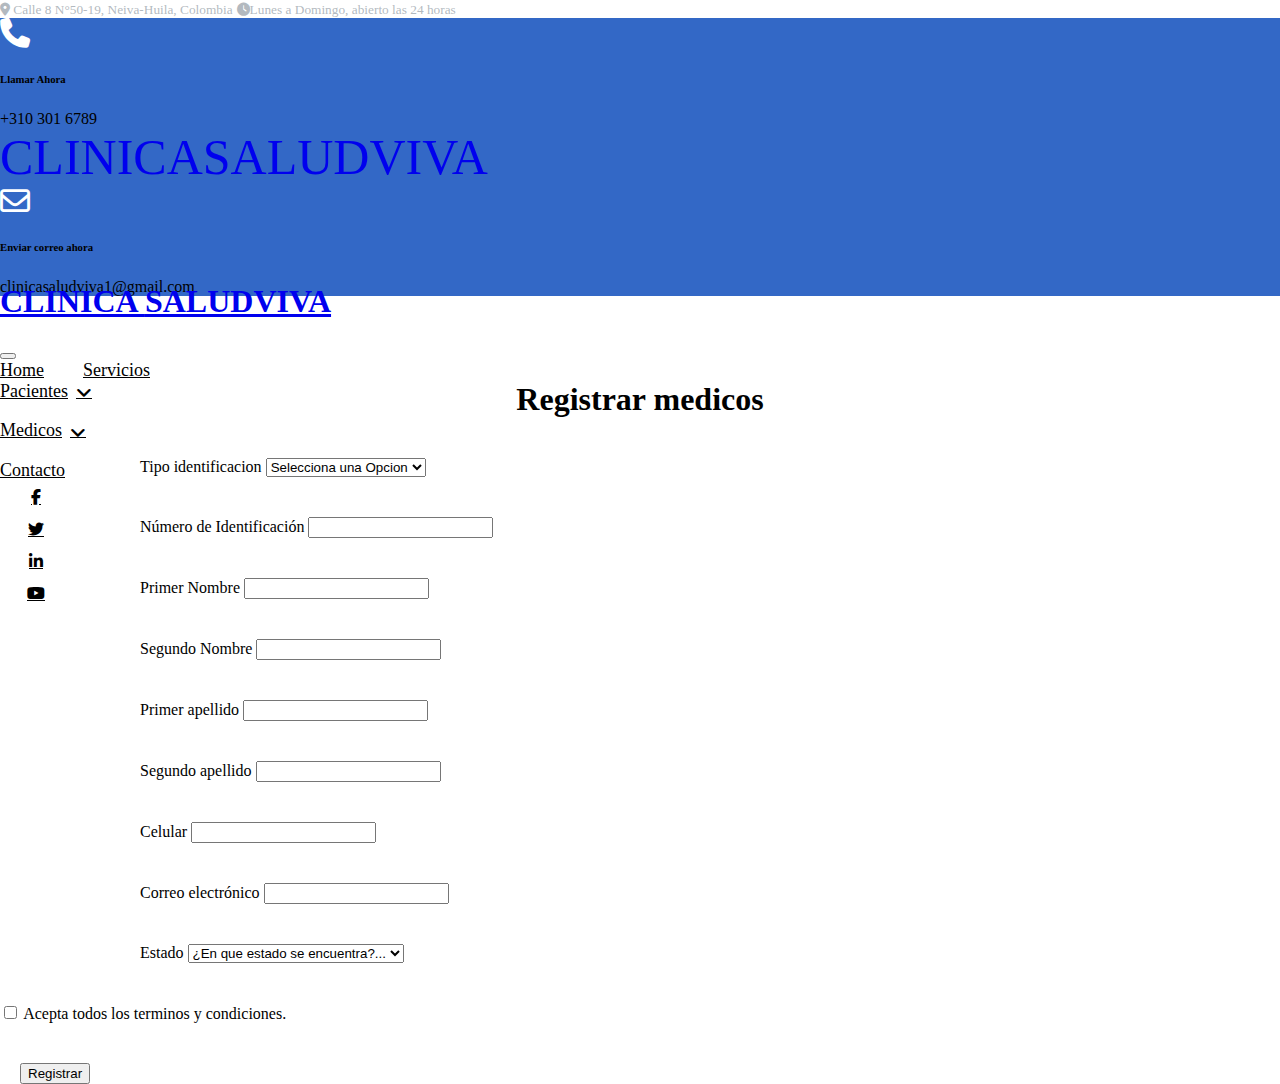
<file: front_end/RegistrarMedicos.html>
<!DOCTYPE html>
<html lang="en">
<head>
    <meta charset="UTF-8">
    <meta name="viewport" content="width=device-width, initial-scale=1.0">
    <title>Document</title>
    <link href="https://cdn.jsdelivr.net/npm/bootstrap@5.3.2/dist/css/bootstrap.min.css" rel="stylesheet" integrity="sha384-T3c6CoIi6uLrA9TneNEoa7RxnatzjcDSCmG1MXxSR1GAsXEV/Dwwykc2MPK8M2HN" crossorigin="anonymous">
    <script src="https://cdn.jsdelivr.net/npm/bootstrap@5.3.2/dist/js/bootstrap.bundle.min.js" integrity="sha384-C6RzsynM9kWDrMNeT87bh95OGNyZPhcTNXj1NW7RuBCsyN/o0jlpcV8Qyq46cDfL" crossorigin="anonymous"></script>
    <script src="https://cdnjs.cloudflare.com/ajax/libs/jquery/3.7.1/jquery.min.js"></script>
    <script src="js/medico.js"></script>
    <link rel="stylesheet" href="https://cdnjs.cloudflare.com/ajax/libs/font-awesome/6.5.1/css/all.min.css">

    <link rel="stylesheet" href="css/estilos.css">
  

  
</head>
<body>
   
    <!-- Topbar Start -->
    <div class="container-fluid py-2 d-none d-lg-flex" >
        <div class="container">
            <div class="d-flex justify-content-between" style="color: rgba(162, 170, 177, 0.822);">
                <div>
                    <small class="me-3"><i class="fa fa-map-marker-alt me-2"></i> Calle 8 N°50-19, Neiva-Huila, Colombia</small>
                    <small class="me-3"><i class="fa fa-clock me-2"></i>Lunes a Domingo, abierto las 24 horas</small>
                </div>
            </div>
        </div>
    </div>
    <!-- Topbar End -->


    <!-- Brand Start -->
    <div class="container-fluid text-white pt-4 pb-5 d-none d-lg-flex"  style="background-color: #3368c6;">
        <div class="container pb-2">
            <div class="d-flex align-items-center justify-content-between">
                <div class="d-flex">
                    <i class="fa-solid fa-phone" style="color: #ffffff; font-size: 30px;"></i>
                    <div class="ms-3">
                        <h6 class="text-white mb-0">Llamar Ahora</h6>
                        <span>+310 301 6789</span>
                    </div>
                </div>
                <a href="index.html" class="h1 text-white mb-0" style="font-size:  50px;  font-family: Roboto sans-serif ; text-decoration: none">CLINICA<span class="text-dark">SALUDVIVA</span></a>
                <div class="d-flex">
                    <i class="fa-regular fa-envelope" style="color: #fdfeff; font-size: 30px;"></i>
                    <div class="ms-3">
                        <h6 class="text-white mb-0">Enviar correo ahora</h6>
                        <span>clinicasaludviva1@gmail.com</span>
                    </div>
                </div>
            </div>
        </div>
    </div>
    <!-- Brand End -->


    <!-- Navbar Start -->
    <div class="container-fluid sticky-top">
        <div class="container">
            <nav class="navbar navbar-expand-lg navbar-light bg-white py-lg-0 px-lg-3">
                <a href="index.html" class="navbar-brand d-lg-none">
                    <h1 class="text-white m-0"> CLINICA <span class="text-dark"> SALUDVIVA</span></h1>
                </a>
                <button type="button" class="navbar-toggler me-0" data-bs-toggle="collapse"
                    data-bs-target="#navbarCollapse">
                    <span class="navbar-toggler-icon"></span>
                </button>
                <div class="collapse navbar-collapse" id="navbarCollapse">
                    <div class="navbar-nav">
                        <a href="index.html" class="nav-item nav-link active">Home</a>
                        <a href="servicios.html" class="nav-item nav-link">Servicios</a>
                        <div class="nav-item dropdown">
                            <a href="#" class="nav-link dropdown-toggle" data-bs-toggle="dropdown">Pacientes</a>
                            <div class="dropdown-menu bg-light m-0">
                                <a href="RegistrarPacientes.html" class="dropdown-item">Registro</a>
                                <a href="listaPaciente.html" class="dropdown-item">Lista Pacientes</a>
                            </div>
                        </div>
                        <div class="nav-item dropdown">
                        <a href="medicos.html" class="nav-link dropdown-toggle"data-bs-toggle="dropdown">Medicos</a>
                        <div class="dropdown-menu bg-light m-0">
                            <a href="RegistrarMedicos.html" class="dropdown-item">Registro</a>
                            <a href="listaMedicos.html" class="dropdown-item">Lista Medicos</a>
                        </div>
                   
                        <a href="contacto.html" class="nav-item nav-link">Contacto</a>
                    </div>
                    <div class="ms-auto d-none d-lg-flex">
                        <a class="btn btn-sm-square btn-primary ms-2" href=""><i class="fab fa-facebook-f"></i></a>
                        <a class="btn btn-sm-square btn-primary ms-2" href=""><i class="fab fa-twitter"></i></a>
                        <a class="btn btn-sm-square btn-primary ms-2" href=""><i class="fab fa-linkedin-in"></i></a>
                        <a class="btn btn-sm-square btn-primary ms-2" href=""><i class="fab fa-youtube"></i></a>
                    </div>
                </div>
            </nav>
        </div>
    </div>
    <!-- Navbar End -->
    <h1 class="registrarMedicosT">Registrar medicos</h1>

    <form class="row g-3 needs-validation" novalidate>
        <!-- <div class="col-md-4">
          <label for="txtid_medico" class="form-label">Id medico</label>
          <input type="number" class="form-control" name="txtid_medico" id="txtid_medico"  onfocusout="validartxtIdMedico(this);">
        </div> -->

        <div class="col-md-4">
          <label for="tipo_documento" class="form-label">Tipo identificacion</label>
          <select class="form-select" id="tipo_documento" focusout="validarTipo_documento(this);">
              <option selected disabled value="">Selecciona una Opcion</option>
              <option value="RC">Registro Civil</option>
              <option value="TI">Tarjeta de Identidad</option>
              <option value="CC">Cedula de Ciudadanía</option>
              <option value="CE">Cedula de Extranjería</option>
          </select>
        </div>

         <div class="col-md-4">
            <label for="numero_documento" class="form-label">Número de Identificación</label>
            <input type="number" class="form-control" name="numero_documento" id="numero_documento"  step="1" onfocusout="validarNumeroDocumento(this);">
          </div>

          <div class="col-md-4">
            <label for="primer_nombre" class="form-label">Primer Nombre</label>
            <input type="text" class="form-control"  name="primer_nombre" id="primer_nombre"  onfocusout="validartxtPrimerNombre(this);">
          </div>

          <div class="col-md-4">
            <label for="segundo_nombre" class="form-label">Segundo Nombre</label>
            <input type="text" class="form-control" name="segundo_nombre" id="segundo_nombre"  onfocusout="validartxtSegundoNombre(this);">
          </div>

          <div class="col-md-4">
            <label for="primer_apellido" class="form-label">Primer apellido</label>
            <input type="text" class="form-control" name="primer_apellido" id="primer_apellido"  onfocusout="validartxtPrimerApellido(this);">
          </div>

          <div class="col-md-4">
            <label for="segundo_apellido" class="form-label">Segundo apellido</label>
            <input type="text" class="form-control" name="segundo_apellido" id="segundo_apellido"  onfocusout="validartxtSegundoApellido(this);">
          </div>

          <div class="col-md-4">
            <label for="celular" class="form-label">Celular</label>
            <input type="number" class="form-control" name="celular" id="celular"  onfocusout="validartxtNumeroTelefonico(this);">
          </div>

          <div class="col-md-4">
            <label for="correo_electronico" class="form-label">Correo electrónico</label>
            <input type="text" class="form-control" name="correo_electronico" id="correo_electronico" onfocusout="validartxtCorreoelectronico(this);">
          </div>

          <div class="col-md-4">
            <label for="estado" class="form-label">Estado</label>
             <select name="estado" id="estado" class="form-select"  focusout="validarEstado(this);">
                <option selected disabled value="">¿En que estado se encuentra?...</option>
                <option value="1">Activo</option>
                <option value="2">Inactivo</option>
            </select>
        </div>
        
        <div class="col-12">
          <div class="form-check">
              <input class="form-check-input" type="checkbox" value="" id="invalidCheck" onfocusout="">
              <label class="form-check-label"  for="invalidCheck">
                  Acepta todos los terminos y condiciones.
              </label>
          </div>
      </div>
      <div class="col-12">
          <button class="btn btn-primary" type="submit">Registrar</button>
      </div>
      </form>
</body>
</html>
</file>
<file: front_end/css/estilos.css>
/********** Template CSS **********/
/*** Button ***/
body {
    margin: 0;
    font-family: var(--bs-body-font-family);
    font-size: var(--bs-body-font-size);
    font-weight: var(--bs-body-font-weight);
    line-height: var(--bs-body-line-height);
    color: var(--bs-body-color);
    text-align: var(--bs-body-text-align);
    background-color: var(--bs-body-bg);
    -webkit-text-size-adjust: 100%;
    -webkit-tap-highlight-color: transparent;

}

.btn {
    transition: .5s;
    font-weight: 500;
}

.btn-primary,
.btn-outline-primary:hover {
    color: var(--bs-light);
}

.btn-secondary,
.btn-outline-secondary:hover {
    color: var(--bs-dark);
}

.btn-square {
    width: 38px;
    height: 38px;
}

.btn-sm-square {
    width: 32px;
    height: 32px;
}

.btn-lg-square {
    width: 48px;
    height: 48px;
}

.btn-square,
.btn-sm-square,
.btn-lg-square {
    padding: 0;
    display: flex;
    align-items: center;
    justify-content: center;
    border-radius: 50px;
    font-weight: normal;
}

.icon-box-primary,
.icon-box-light {
    position: relative;
    padding: 0 0 10px 10px;
    z-index: 1;
}

.icon-box-primary i,
.icon-box-light i {
    font-size: 60px;
    
}

.icon-box-primary::before,
.icon-box-light::before {
    position: absolute;
    content: "";
    width: 35px;
    height: 35px;
    left: 0;
    bottom: 0;
    border-radius: 35px;
    transition: .5s;
    z-index: -1;
}

.icon-box-primary::before {
    background: var(--bs-primary);
}

.icon-box-light::before {
    background: var(--bs-light);
}

.back-to-top {
    position: fixed;
    display: none;
    right: 30px;
    bottom: 30px;
    z-index: 99;
}

.fw-medium {
    font-weight: 500;
}

/*** Navbar ***/
.sticky-top {
    top: -100px;
    transition: .5s;
}

.navbar .navbar-nav .nav-link {
    margin-right: 35px;
    padding: 20px 0;
    color: var(--bs-dark);
    font-size: 18px;
    font-weight: 500;
    outline: none;
}

.navbar .navbar-nav .nav-link:hover,
.navbar .navbar-nav .nav-link.active {
    color: var(--bs-primary);
}

.navbar .dropdown-toggle::after {
    border: none;
    content: "\f107";
    font-family: "Font Awesome 5 Free";
    font-weight: 900;
    vertical-align: middle;
    margin-left: 8px;
}

@media (max-width: 991.98px) {
    .navbar .navbar-nav .nav-link  {
        margin-right: 0;
        padding: 10px 0;
    }

    .navbar .navbar-nav {
        margin-top: 15px;
        border-top: 1px solid #EEEEEE;
    }
}

@media (min-width: 992px) {
    .sticky-top {
        margin-top: -34px;
    }

    .navbar {
        height: 68px;
    }

    .navbar .nav-item .dropdown-menu {
        display: block;
        border: none;
        margin-top: 0;
        top: 150%;
        opacity: 0;
        visibility: hidden;
        transition: .5s;
    }

    .navbar .nav-item:hover .dropdown-menu {
        top: 100%;
        visibility: visible;
        transition: .5s;
        opacity: 1;
    }
}


/*** Header ***/
@media (min-width: 992px) {
    .header-carousel,
    .page-header {
        margin-top: -34px;
    }
}

.carousel-caption {
    top: 0;
    left: 0;
    right: 0;
    bottom: 0;
    display: flex;
    align-items: center;
    background: rgba(3, 27, 78, .3);
    z-index: 1;
}

.carousel-control-prev,
.carousel-control-next {
    width: 15%;
}

.carousel-control-prev-icon,
.carousel-control-next-icon {
    width: 3.5rem;
    height: 3.5rem;
    border-radius: 3.5rem;
    background-color: var(--bs-primary);
    border: 15px solid var(--bs-primary);
}

@media (max-width: 767.98px) {
    #header-carousel .carousel-item {
        position: relative;
        min-height: 450px;
    }
    
    #header-carousel .carousel-item img {
        position: absolute;
        width: 100%;
        height: 100%;
        object-fit: cover;
    }
}

.page-header {
    background: linear-gradient(rgba(3, 27, 78, .3), rgba(3, 27, 78, .3)), url(../img/testimonial.jpg) center center no-repeat;
    background-size: cover;
}

.page-header .breadcrumb-item+.breadcrumb-item::before {
    color: var(--bs-white);
}

.page-header .breadcrumb-item,
.page-header .breadcrumb-item a {
    font-size: 18px;
    color: var(--bs-white);
}
/*** Features ***/
.feature {
    background: linear-gradient(rgba(3, 27, 78, .3), rgba(3, 27, 78, .3)), url(../img/feature.jpg) left center no-repeat;
    background-size: cover;
}

.feature-row {
    box-shadow: 0 0 45px rgba(0, 0, 0, .08);
}

.feature-item {
    border-color: rgba(0, 0, 0, .03) !important;
}

.experience .progress {
    height: 5px;
}

.experience .progress .progress-bar {
    width: 0px;
    transition: 3s;
}

.experience .nav-pills .nav-link {
    color: var(--dark);
}

.experience .nav-pills .nav-link.active {
    color: #FFFFFF;
}

.experience .tab-content hr {
    width: 30px;
}


/*** About ***/
.about-fact {
    width: 220px;
    height: 220px;
    box-shadow: 0 0 30px rgba(0, 0, 0, .1);
}

@media (min-width: 576px) {
    .about-fact.mt-n130 {
        margin-top: -150px;
    }
}

.btn-play {
    position: relative;
    display: block;
    box-sizing: content-box;
    width: 36px;
    height: 46px;
    border-radius: 100%;
    border: none;
    outline: none !important;
    padding: 18px 20px 20px 28px;
    background: var(--bs-primary);
}

.btn-play:before {
    content: "";
    position: absolute;
    z-index: 0;
    left: 50%;
    top: 50%;
    transform: translateX(-50%) translateY(-50%);
    display: block;
    width: 90px;
    height: 90px;
    background: var(--bs-primary);
    border-radius: 100%;
    animation: pulse-border 1500ms ease-out infinite;
}

.btn-play:after {
    content: "";
    position: absolute;
    z-index: 1;
    left: 50%;
    top: 50%;
    transform: translateX(-50%) translateY(-50%);
    display: block;
    width: 90px;
    height: 90px;
    background: var(--bs-primary);
    border-radius: 100%;
    transition: all 200ms;
}

.btn-play span {
    display: block;
    position: relative;
    z-index: 3;
    width: 0;
    height: 0;
    left: 3px;
    border-left: 30px solid #FFFFFF;
    border-top: 18px solid transparent;
    border-bottom: 18px solid transparent;
}

@keyframes pulse-border {
    0% {
        transform: translateX(-50%) translateY(-50%) translateZ(0) scale(1);
        opacity: 1;
    }

    100% {
        transform: translateX(-50%) translateY(-50%) translateZ(0) scale(2);
        opacity: 0;
    }
}

.modal-video .modal-dialog {
    position: relative;
    max-width: 800px;
    margin: 60px auto 0 auto;
}

.modal-video .modal-body {
    position: relative;
    padding: 0px;
}

.modal-video .close {
    position: absolute;
    width: 30px;
    height: 30px;
    right: 0px;
    top: -30px;
    z-index: 999;
    font-size: 30px;
    font-weight: normal;
    color: #FFFFFF;
    background: #000000;
    opacity: 1;
}
/*** Contacto ***/
@media (min-width: 992px) {
    .contact-info::after {
        position: absolute;
        content: "";
        width: 0px;
        height: 100%;
        top: 0;
        left: 50%;
        border-left: 1px dashed rgba(255, 255, 255, .2);
    }
}

@media (max-width: 991.98px) {
    .contact-info::after {
        position: absolute;
        content: "";
        width: 100%;
        height: 0px;
        top: 50%;
        left: 0;
        border-top: 1px dashed rgba(255, 255, 255, .2);
    }
}


/*** Team ***/
.container-team {
    position: relative;
}

.container-team::before {
    position: absolute;
    content: '';
    background: var(--bs-light);
    width: 100%;
    height: 100%;
    left: 0px;
    top: 0px;
    clip-path: polygon(0 70%, 100% 30%, 100% 100%, 0% 100%);
    z-index: -1;
}

.team-item {
    background: var(--bs-white);
    box-shadow: 0 0 45px rgba(0, 0, 0, .05);
}

.team-item .team-social {
    position: absolute;
    width: 0;
    height: 100%;
    top: 0;
    right: 0;
    transition: .5s;
    background: var(--bs-primary);
    display: flex;
    align-items: center;
    justify-content: center;
}

.team-item:hover .team-social {
    width: 100%;
    left: 0;
}

.team-item .team-social .btn {
    opacity: 0;
    transition: .5s;
}

.team-item:hover .team-social .btn {
    opacity: 1;
}

/** nabar servicio**/
.nuestrosServicios{
    font-family:'Roboto sans-serif ';
    text-align: center;
    margin-top: 30px;
}
.card{
    
    width: 300px;
    height: 450px;
    margin-block-end: 20px;
    background-color: #3368c6;
    color: #EEEEEE;
    font-family:'Roboto sans-serif ';
    text-align: center;
    }
/** nabar servicio**/   

/** From (Formulario)**/
.col-md-4{
    margin-left: 140px;
    margin-top: 40px;

}
.col-12{
    margin-top: 40px;

}
.col-md-3{
    
    margin-top: 40px;

}
.btn-primary{
    margin-left: 20px;
    
}
.registrarPacienteT{
    font-family:'Roboto sans-serif ';
    text-align: center;
    margin-top: 30px;
}
.registrarMedicosT{
    font-family:'Roboto sans-serif ';
    text-align: center;
    margin-top: 30px;
}
</file>
